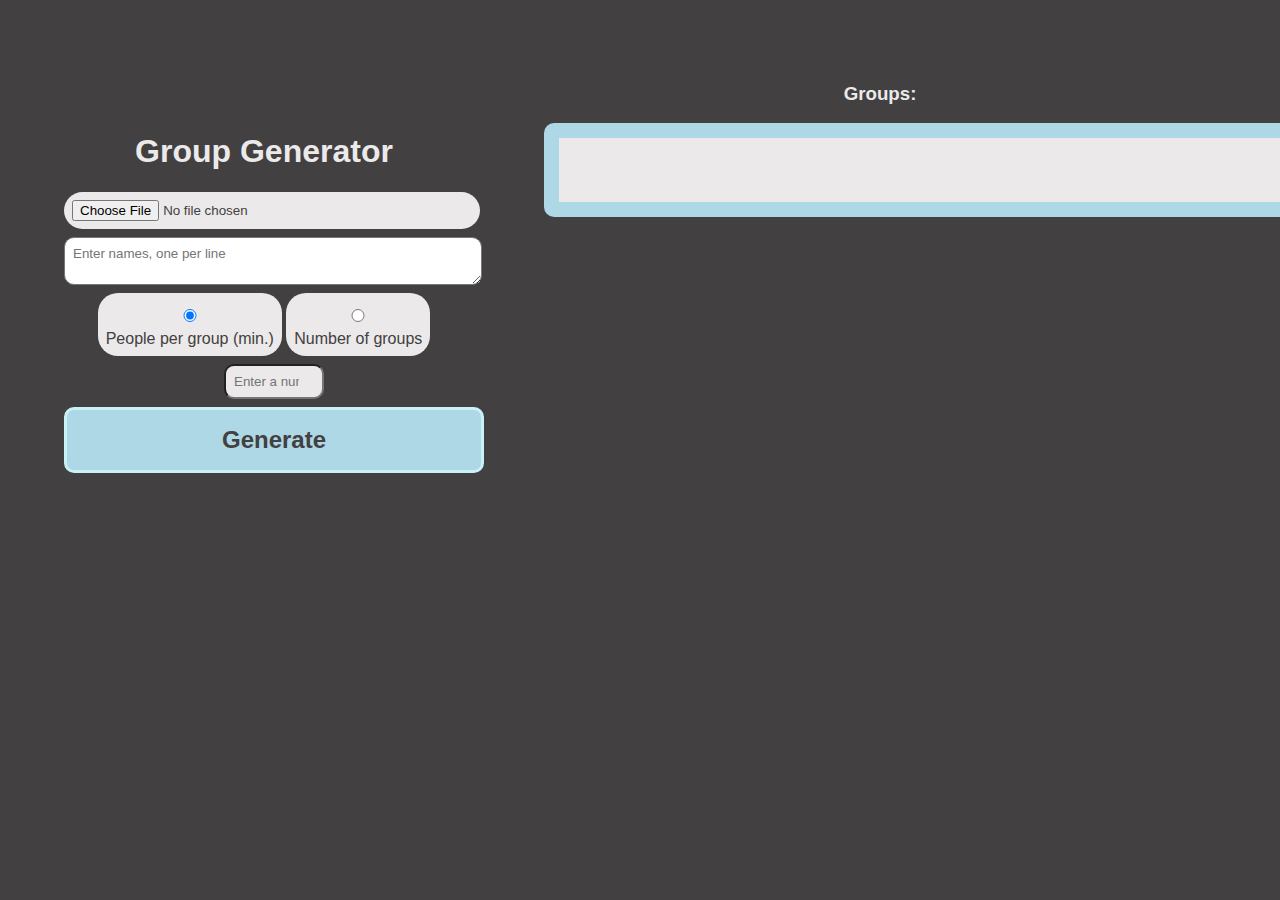
<file: index.html>
<!DOCTYPE html>
<html lang="en">
<head>
  <meta charset="UTF-8" />
  <meta name="viewport" content="width=device-width, initial-scale=1.0" />
  <title>School Tools</title>
  <link href="style.css" rel="stylesheet" />
</head>
<body>
  <div class="parent">
    <div class="left-container">
      <h1>Group Generator</h1>

      <!-- upload .txt -->
		<input type="file" id="fileInput" accept=".txt" />
		<textarea id="namesInput" placeholder="Enter names, one per line"></textarea>

		<div class="center-wrapper">
		  <label><input type="radio" name="mode" value="size" checked>People per group (min.)</label>
		  <label><input type="radio" name="mode" value="count">Number of groups</label>
		</div>
		<input type="number" id="groupInput" placeholder="Enter a number" />

		<button onclick="generateGroups()">Generate</button>
    </div>

    <div class="right-container">
      <h3>Groups:</h3>
      <div id="output"></div>
    </div>
  </div>
  <script src="script.js"></script>
</body>
</html>
</file>
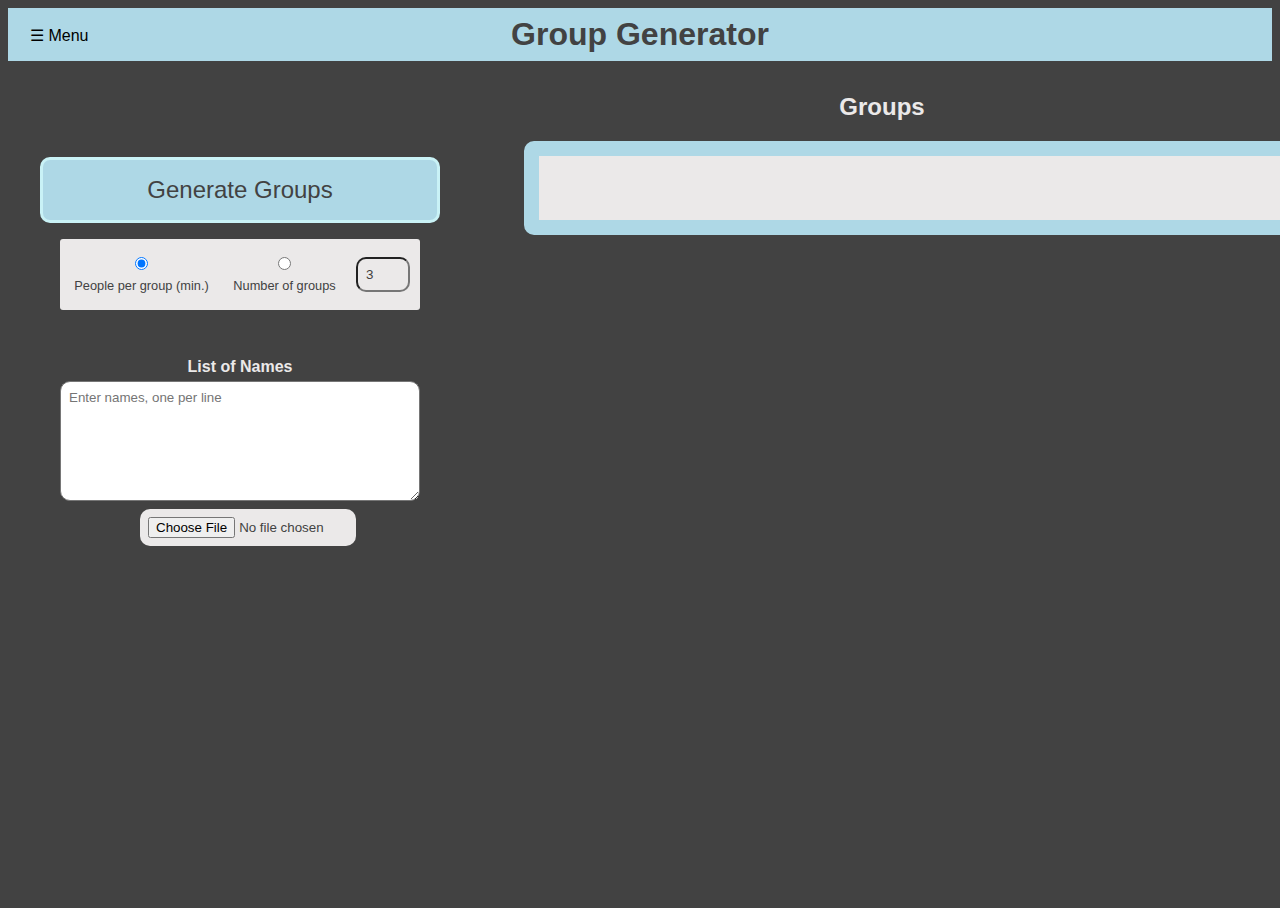
<file: groupgenerator/index.html>
<!DOCTYPE html>
<html lang="en">
<head>
  <meta charset="UTF-8" />
  <meta name="viewport" content="width=device-width, initial-scale=1.0" />
  <title>Group Generator</title>
  <link href="style.css" rel="stylesheet" />
  <link rel="icon" href="/icons/icon.png" sizes="16x16" type="image/png">
  <link rel="icon" href="/icons/icon.png" sizes="32x32" type="image/png">
  <link rel="icon" href="/icons/icon.svg" type="image/svg+xml">
</head>

<body>
	
	<header class="site-header">
	  <nav class="dropdown-menu">
		<button class="menu-btn" aria-haspopup="true" aria-expanded="false">☰ Menu</button>
		<div class="menu-items" role="menu">
		  <a href="/" role="menuitem">Home</a>
		  <a href="/groupgenerator/" role="menuitem">Group Generator</a>
		  <a href="/seatinggenerator/" role="menuitem">Seating Generator</a>
		</div>
	  </nav>
	  <h1>Group Generator</h1>
	</header>
	
		<div class="parent">
			<div class="left-container">
				<button id="generateBtn" onclick="generateGroups()">Generate Groups</button>
				<div class="group-types">
				<label><input type="radio" name="mode" value="size" checked>People per group (min.)</label>
				<label><input type="radio" name="mode" value="count">Number of groups</label>
				<input type="number" id="groupSize" placeholder="Enter a number" value="3" min="2"/>
				</div>
				<h4>List of Names</h4>
				<textarea id="namesInput" placeholder="Enter names, one per line"></textarea>
				<input type="file" id="fileInput" accept=".txt" />
				<div id="saveLinkContainer"></div>
			</div>
			<div class="right-container">
				<h2>Groups</h2>
				<div id="output"></div>  
			</div>
		</div>
	<script src="script.js" defer></script>
</body>
</html>
</file>
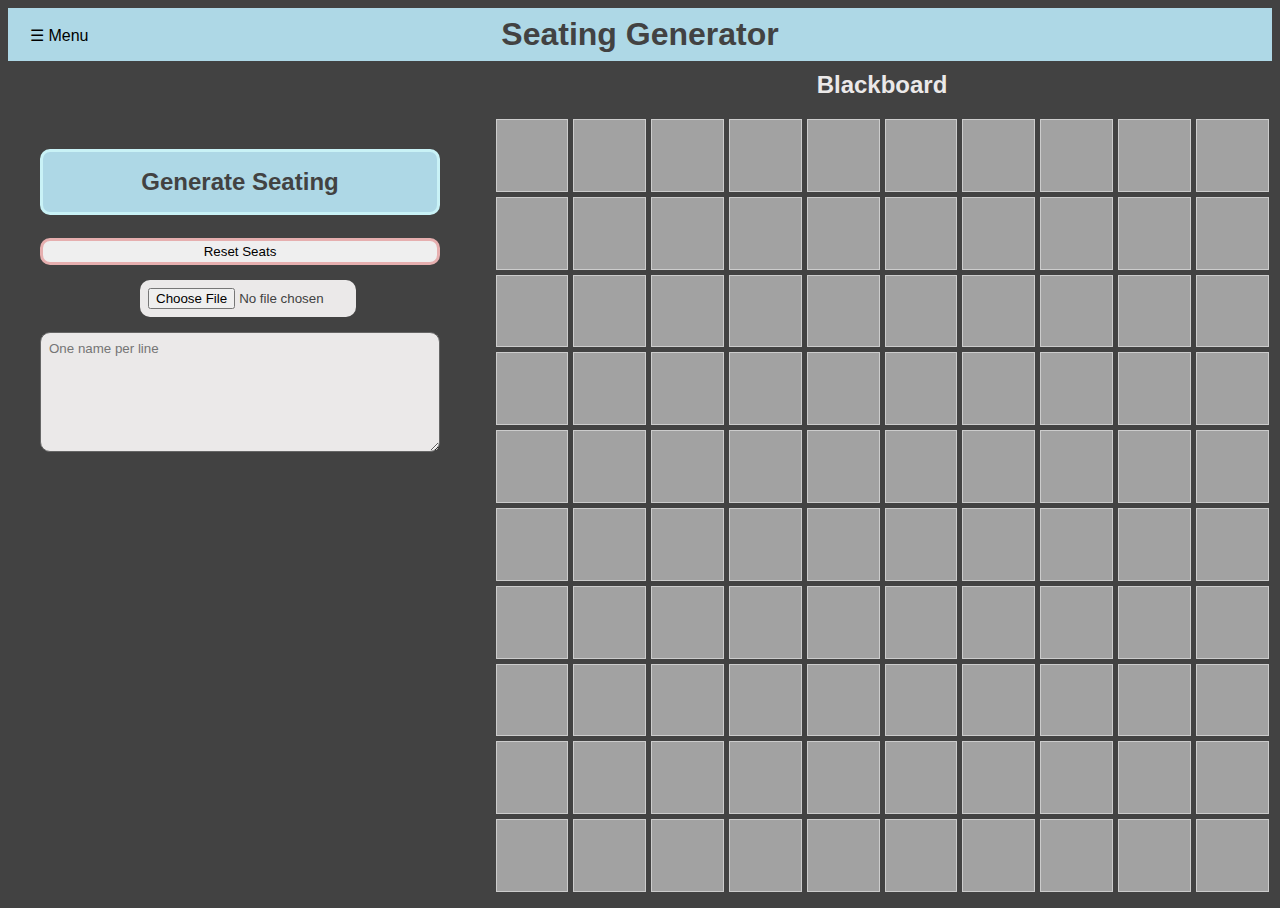
<file: seatinggenerator/index.html>
<!DOCTYPE html>
<html lang="en">
<head>
  <meta charset="UTF-8" />
  <meta name="viewport" content="width=device-width, initial-scale=1.0" />
  <title>Seating Generator</title>
  <link href="style.css" rel="stylesheet" />
  <link rel="icon" href="/icons/icon.png" sizes="16x16" type="image/png">
  <link rel="icon" href="/icons/icon.png" sizes="32x32" type="image/png">
  <link rel="icon" href="/icons/icon.svg" type="image/svg+xml">
  <script defer src="script.js"></script>
</head>

<body>
  <header class="site-header"> 
	  <nav class="dropdown-menu">
		<button class="menu-btn" aria-haspopup="true" aria-expanded="false">☰ Menu</button>
		<div class="menu-items" role="menu">
		  <a href="/" role="menuitem">Home</a>
		  <a href="/groupgenerator/" role="menuitem">Group Generator</a>
		  <a href="/seatinggenerator/" role="menuitem">Seating Generator</a>
		</div>
	  </nav>
	  <h1>Seating Generator</h1>
	</header>
	
  <div class="container">
    <div id="controls">
      <button id="generateBtn">Generate Seating</button>
      <button id="resetBtn">Reset Seats</button>
      <input type="file" id="fileInput" accept=".txt">
      <textarea id="namesInput" placeholder="One name per line"></textarea>
	  <div id="saveLinkContainer"></div>
    </div>
    <div class="grid-section">
      <h2>Blackboard</h2>
      <div class="grid-wrapper">
        <div id="grid"></div>
      </div>
    </div>
  </div>
</body>
</html>
</file>
<file: style.css>
/* style.css */
body {
  font-family: Roboto Condensed, sans-serif;
  color: #EBE9E9;
  background: #424040;
  margin: 2rem;
}


h1, h2, h3 {
	text-align: center;
}

.parent {
	display: flex;
	gap: 1rem;
}

.right-container {
  max-width: 1200px;
  margin: 2rem;
  flex: 1;
}
.left-container {
  max-width: 400px;
  margin: 2rem;
  margin-top: 5rem;
  flex: 1;
}

textarea{
  display: block;
  width: 100%;
  margin: 0.5rem 0;
  padding: 0.5rem;
  font-family: Roboto Condensed, sans-serif;
  color: #424040;
  border-radius: 10px;
}

label{
  display: inline-block;
  vertical-align: middle;
  padding: 0.5rem;
  border-radius: 20px;
  background: #EBE9E9; 
  color: #424040;
}

input{
	display: block;
	width: 100%;
	margin: 0.5rem 0;
	padding: 0.5rem;
	font-family: Roboto Condensed, sans-serif;
	border-radius: 20px;
	background: #EBE9E9; 
	color: #424040;
}

button {
	display: block;
	background: #aed8e6;
	color: #424040;
	font-weight: bold;
	font-size: 150%;
	font-family: Roboto Condensed, sans-serif;
	padding: 1rem;
	width: 105%;
	margin: 0.5rem 0;
	border-radius: 10px;
	border: 3px solid #c9f2f6;
	}

#groupInput {
  display: block;
  width: 20%;
  margin-left: 40%;
  padding: 0.5rem;
  font-family: Roboto Condensed, sans-serif;
  color: #424040;
  border-radius: 10px;
}

#output {
  width: 100%;
  max-width: none;
  margin-left: 0;
  background: #EBE9E9;
  padding: 2rem;
  border: 15px solid #aed8e6;
  border-radius: 10px;
  font-family: Roboto Condensed, sans-serif;
  font-size: 200%;
  color: #424040;
  text-align: center;
}


/*.background-overlay {
  position: fixed;
  top: 0; left: 0;
  width: 100%;
  height: 100%;
  background: url("https://bitord2gzq5flxo6okyadrirhqbg3jzzgauaixwtv34bt7ddpasq.arweave.net/Ciboj0bMOlXd3nKwAcURPAJtpzkwKARe0674GfxjeCU.jpg") center/cover no-repeat;
  opacity: 0.1;
  z-index: -1;
}*/


.center-wrapper {
  text-align: center;
}

a {
  color: #c9f2f6;           
  text-decoration: none;    
  font-weight: bold;        
  transition: color .2s;    
}

a:hover {
  color: #bdd7e0;
  text-decoration: underline;
}
</file>
<file: groupgenerator/style.css>
/* CSS file for the group generator */

html, body {
  height: 100%;
  margin: 5;
  padding: 0px;
  box-sizing: border-box;
  font-family: 'Tahoma', sans-serif;
  color: #EBE9E9;
  background: #424242;
}

body {
  display: flex;
  flex-direction: column;
}

h2 {
  color: #EBE9E9;
  margin: 0 0 20px;
  font-family: 'Tahoma', sans-serif;
  text-align: center;
}

h4 {
	text-align: center;
	margin-top: 3rem;
}


.parent {
	display: flex;
  flex: 1;
  gap: 20px;
  font-family: 'Tahoma', sans-serif;
}

.right-container {
  max-width: 1200px;
  margin: 2rem;
  display: flex;
  flex: 1;
  flex-direction: column;
}
.left-container {
  max-width: 400px;
  margin: 2rem;
  margin-top: 5rem;
  display: flex;
  flex: 1;
  flex-direction: column;
}

.group-types {
  max-width: 85%;
  margin-left: 5%;
  text-align: center;
  display: flex;
  border-radius: 3px;
  background: #EBE9E9;
  padding: 10px;
}

label{
  display: inline-block;
  vertical-align: middle;
  color: #424242;
  font-size: 80%;
  flex: 1;
  flex-direction: column;
}

#groupSize {
  max-width: 10%;
  font-family: 'Tahoma', sans-serif;
  color: #424040;
  flex: 1;
  flex-direction: column;
}


input{
	display: flex;
	width: 100%;
	margin: 0.5rem 0;
	padding: 0.5rem;
	font-family: 'Tahoma', sans-serif;
	border-radius: 10px;
	background: #EBE9E9; 
	color: #424242;
}


textarea{
  display: block;
  width: 100%;
  margin: -1rem 0 0;
  padding: 0.5rem;
  font-family: 'Tahoma', sans-serif;
  color: #424242;
  border-radius: 10px;
}

#namesInput {
  width: 100%;
  height: 120px;
  resize: vertical;
  box-sizing: border-box;
  max-width: 90%;
  margin-left: 5%;
}


#fileInput {
	display: block;
	width: 50%;
	margin-left: 25%;
	padding: 0.5rem;
	font-family: 'Tahoma', sans-serif;
	border-radius: 10px;
	background: #EBE9E9; 
	color: #424242;
}

#generateBtn {
	background: #aed8e6;
	color: #424242;
	border: 3px solid #c9f2f6;
	border-radius: 10px;
	padding: 1rem;
	font-size: 150%;
	cursor: pointer;
	transition: background‐color 0.2s ease, transform 0.1s ease, box-shadow 0.1s ease;
	margin: 1rem 0;
	}

#generateBtn:hover {
  background: #c0e4ec;            /* a slightly lighter shade */
  transform: translateY(-2px);
  box-shadow: 0 4px 8px rgba(0,0,0,0.1);
}

#generateBtn:active {
  background: #99cfd8;            /* slightly darker */
  transform: translateY(0);
  box-shadow: inset 0 2px 4px rgba(0,0,0,0.2);
}

#saveLinkContainer {
	text-align: center;
}

#output {
  width: 100%;
  margin-left: 0;
  background: #EBE9E9;
  padding: 2rem;
  border: 15px solid #aed8e6;
  border-radius: 10px;
  font-family: 'Tahoma', sans-serif;
  font-size: 200%;
  color: #424040;
  text-align: center;
}



a {
  color: #c9f2f6;           
  text-decoration: none;    
  font-weight: bold;        
  transition: color .2s;    
}

a:hover {
  color: #bdd7e0;
  text-decoration: underline;
}



/* Header & dropdown menu*/
.site-header {
  display: flex;
  align-items: center;
  justify-content: center;
  background: #aed8e6;
  padding: 0.5rem 1rem;
  position: relative; 
}


.site-header h1 {
  margin: 0;
  color: #424242;
  background: none;
  padding: 0;
}


.dropdown-menu {
  position: absolute;
  left: 1rem;
  top: 50%;
  transform: translateY(-50%);
}

.menu-btn {
  background: transparent;
  border: none;
  font-size: 1rem;
  cursor: pointer;
}

.menu-items {
  display: none;
  position: absolute;
  top: 100%;
  background: #EBE9E9;
  border: 1px solid #ccc;
  border-radius: 10px;
  box-shadow: 0 2px 6px rgba(0,0,0,.1);
  min-width: 250px;
  z-index: 10;
}

.menu-items a {
  display: block;
  padding: .5rem 1rem;
  text-decoration: none;
  color: #424242;
}

.menu-items a:hover {
  background: #ccc;
}

.dropdown-menu:hover .menu-items,
.dropdown-menu:focus-within .menu-items {
  display: block;
}



/*.background-overlay {
  position: fixed;
  top: 0; left: 0;
  width: 100%;
  height: 100%;
  background: url("https://bitord2gzq5flxo6okyadrirhqbg3jzzgauaixwtv34bt7ddpasq.arweave.net/Ciboj0bMOlXd3nKwAcURPAJtpzkwKARe0674GfxjeCU.jpg") center/cover no-repeat;
  opacity: 0.1;
  z-index: -1;
}*/
</file>
<file: seatinggenerator/style.css>
/* CSS file for the seating generator*/

html, body {
  height: 100%;
  margin: 5;
  padding: 0px;
  box-sizing: border-box;
  font-family: 'Tahoma', sans-serif;
  color: #EBE9E9;
  background: #424242;
}

body {
  display: flex;
  flex-direction: column;
}

h2 {
  color: #EBE9E9;
  padding: 10px;
  font-family: 'Tahoma', sans-serif;
  text-align: center;
}

/* two-column layout */
.container {
  display: flex;
  flex: 1;
  gap: 20px;
  font-family: 'Tahoma', sans-serif;
}

/* controls on the left */
#controls {
  max-width: 400px;
  display: flex;
  flex-direction: column;
  gap: 15px;
  margin: 2rem;
  margin-top: 5rem;
  flex:1;
  
}

#namesInput {
  width: 100%;
  height: 120px;
  resize: vertical;
  box-sizing: border-box;
  padding: 0.5rem;
  background: #EBE9E9;
  color: #424242;
  border: 1px solid #666;
  font-family: 'Tahoma', sans-serif;
  border-radius: 10px;
}


#fileInput {
  width: 50%;
  margin-left: 25%;
  font-family: 'Tahoma', sans-serif;
  padding: 0.5rem;
  border-radius: 10px;
  background: #EBE9E9; 
  color: #424242;
}

#generateBtn {
	display: block;
	background: #aed8e6;
	color: #424242;
	font-weight: bold;
	font-size: 150%;
	font-family: 'Tahoma', sans-serif;
	padding: 1rem;
	width: 100%;
	margin: 0.5rem 0;
	border-radius: 10px;
	border: 3px solid #c9f2f6;
	}

#resetBtn {
	display: block;
	font-family: 'Tahoma', sans-serif;
	padding: 0.2rem;
	width: 100%;
	border-radius: 10px;
	border: 3px solid #e6afaf;
}

/* grid section on the right */
.grid-section {
  flex: 1;
  display: flex;
  flex-direction: column;
  font-family: 'Tahoma', sans-serif;
}
.grid-section h2 {
  margin: 0 0 10px;
  text-align: center;
  font-family: 'Tahoma', sans-serif;
}

/* wrapper to let grid fill remaining height */
.grid-wrapper {
  flex: 1;
  display: flex;
  justify-content: center;
  align-items: center;
  font-family: 'Tahoma', sans-serif;
  margin-bottom: 1rem;
}

/* the grid itself is a square filling available height */
#grid {
  display: grid;
  grid-template-columns: repeat(10, 1fr);
  grid-template-rows: repeat(10, 1fr);
  gap: 5px;
  height: 100%;           /* fill the wrapper's height */
  aspect-ratio: 1 / 1;    /* force square container */
  font-family: 'Tahoma', sans-serif;
}

/* seats */
.seat {
  display: flex;
  align-items: center;
  justify-content: center;
  cursor: pointer;
  user-select: none;
  font-size: 0.9rem;
  font-family: 'Tahoma', sans-serif;
}

.seat.inactive {
  background: #a2a2a2;
  border: 1px solid #ccc;
  color: #999;
  font-family: 'Tahoma', sans-serif;
}
.seat.active {
  background: #aed8e6;
  border: 2px solid #EBE9E9;
  color: #424242;
  font-family: 'Tahoma', sans-serif;
}

a {
  color: #c9f2f6;           
  text-decoration: none;    
  font-weight: bold;        
  transition: color .2s;    
}

a:hover {
  color: #bdd7e0;
  text-decoration: underline;
}

#saveLinkContainer {
	text-align: center;
}



/* Header & dropdown menu*/
.site-header {
  display: flex;
  align-items: center;
  justify-content: center;
  background: #aed8e6;
  padding: 0.5rem 1rem;
  position: relative; 
}


.site-header h1 {
  margin: 0;
  color: #424242;
  background: none;
  padding: 0;
}


.dropdown-menu {
  position: absolute;
  left: 1rem;
  top: 50%;
  transform: translateY(-50%);
}

.menu-btn {
  background: transparent;
  border: none;
  font-size: 1rem;
  cursor: pointer;
}

.menu-items {
  display: none;
  position: absolute;
  top: 100%;
  background: #EBE9E9;
  border: 1px solid #ccc;
  border-radius: 10px;
  box-shadow: 0 2px 6px rgba(0,0,0,.1);
  min-width: 250px;
  z-index: 10;
}

.menu-items a {
  display: block;
  padding: .5rem 1rem;
  text-decoration: none;
  color: #424242;
}

.menu-items a:hover {
  background: #ccc;
}

.dropdown-menu:hover .menu-items,
.dropdown-menu:focus-within .menu-items {
  display: block;
}



/*.background-overlay {
  position: fixed;
  top: 0; left: 0;
  width: 100%;
  height: 100%;
  background: url("https://bitord2gzq5flxo6okyadrirhqbg3jzzgauaixwtv34bt7ddpasq.arweave.net/Ciboj0bMOlXd3nKwAcURPAJtpzkwKARe0674GfxjeCU.jpg") center/cover no-repeat;
  opacity: 0.1;
  z-index: -1;
}*/
</file>
